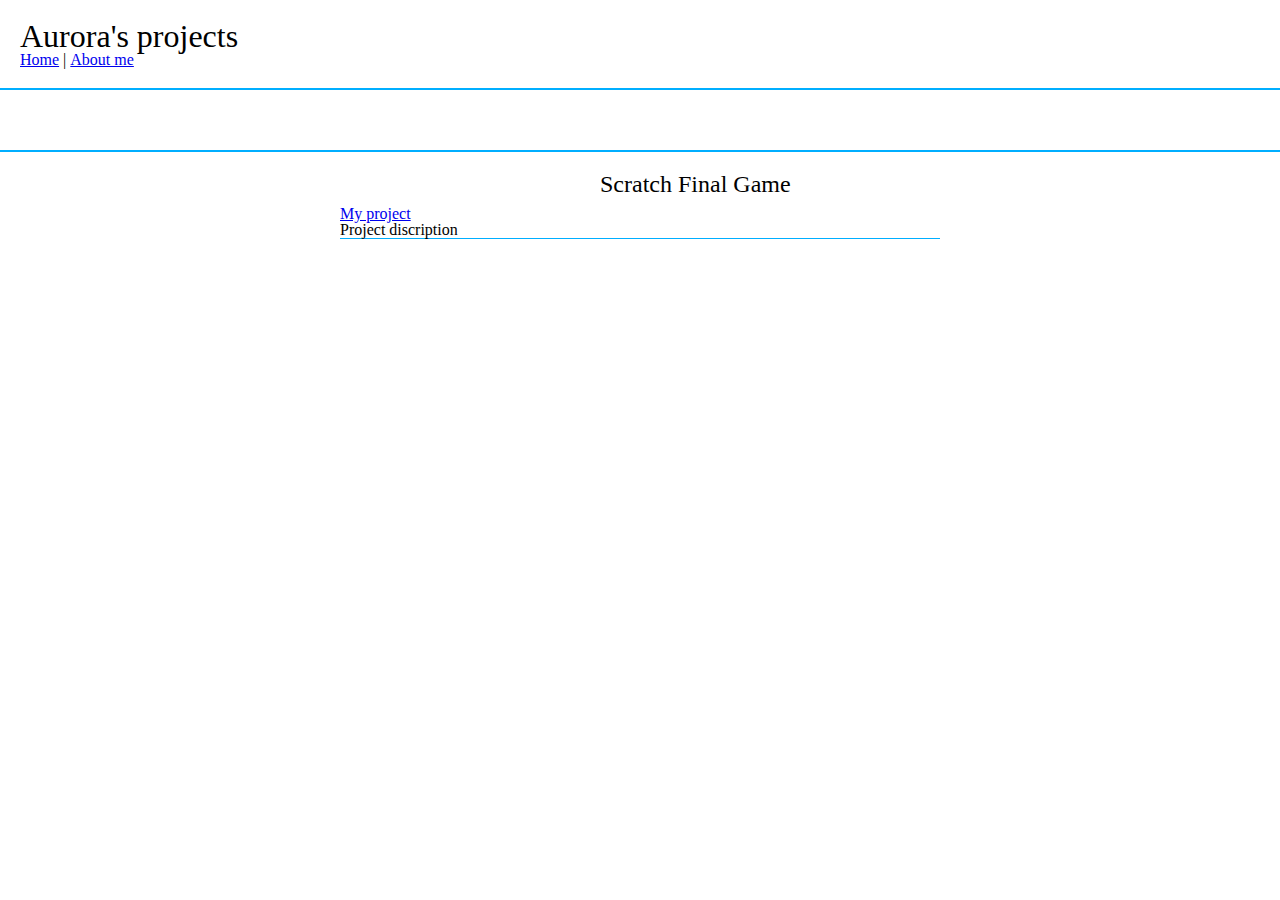
<file: index.html>
<DOCTYPE html>
<html lang="en">

<head>
<meta charset="utf-8" />
<title>Aurora's projects</title>
<link rel="stylesheet" href="reset.css" type="text/css">
<link rel="stylesheet" href="styles.css" type="text/css">
</head>

</body>
    <header>
        <h1>Aurora's projects</html></h1>
        <nav>
            <ul>
            <li><a href="index.html">Home</a></li>
            <li>|</li>
            <li><a href="aboutme.html">About me</a></li>
         </ul>
      </nav>
    </header> 

<body> 
<header></header>
<div id="projects"> 
<div class="project">
        <div class="clear">
            <img/>
            </div class="clear"> 
            <h2>Scratch Final Game</h2>
            <p><a href="https://scratch.mit.edu/projects/324677497/">My project</a></p>
            <p>Project discription</p>
        </div class="clear"> 
    </div>
    </body>
 <html/>
</file>
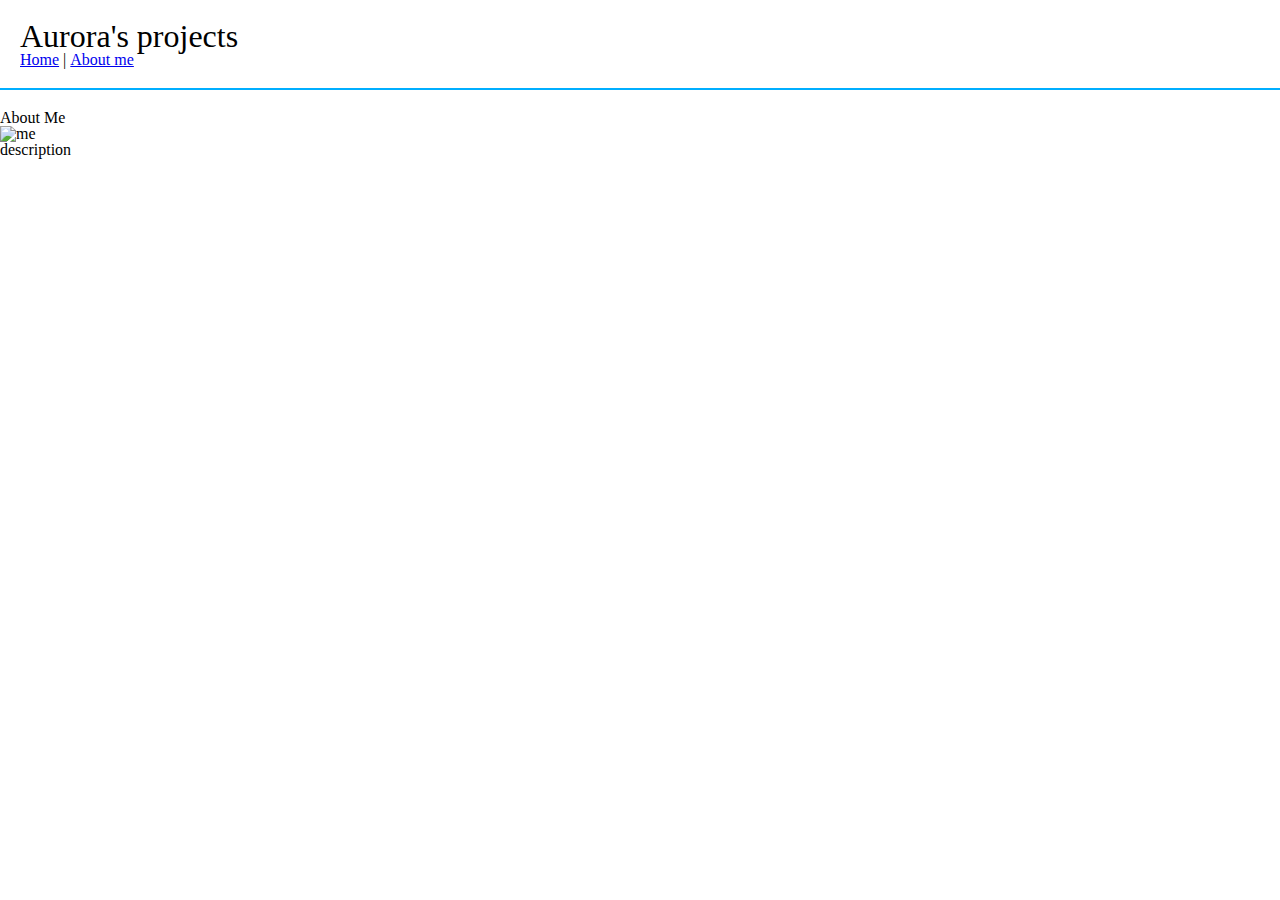
<file: aboutme.html>
<DOCTYPE html>
        <html lang="en">
        
        <head>
        <meta charset="utf-8" />
        <title>Aurora's projects</title>
        <link rel="stylesheet" href="reset.css" type="text/css">
        <link rel="stylesheet" href="styles.css" type="text/css">
        </head>
        
        </body>
            <header>
                <h1>Aurora's projects</html></h1>
                <nav>
                    <ul>
                    <li><a href="index.html">Home</a></li>
                    <li>|</li>
                    <li><a href="aboutme.html">About me</a></li>
                 </ul>
              </nav>
            </header> 

<h2>About Me</h2>
<img scr="img" alt="me" />
<p>description</p>
</file>
<file: styles.css>
body {
    font-family: sans-sarif;
}
header {
    margin-bottom: 20px;
    padding: 20px;
    border-bottom: 2px solid rgb(0, 174, 255);
}
a:hover {
    color: #00aeff
}
header h1 {
    font-size: 2em;
}
header nav ul li {
    display: inline;
}
.clear {
    clear: both;
}
#projects {
    margin: 0 auto;
    width 90%;
    max-width: 600px;
}
.project {
    margin-bottom: 20px;
    border-bottom: 1px solid rgb(0, 174, 255)
}
.project img{
    width: 250px;
    float: left;
    margin-right: 10px;
    margin-bottom: 10px
}
.project h2 {
    font-size: 1.5em;
    margin-bottom: 10px;
}
</file>
